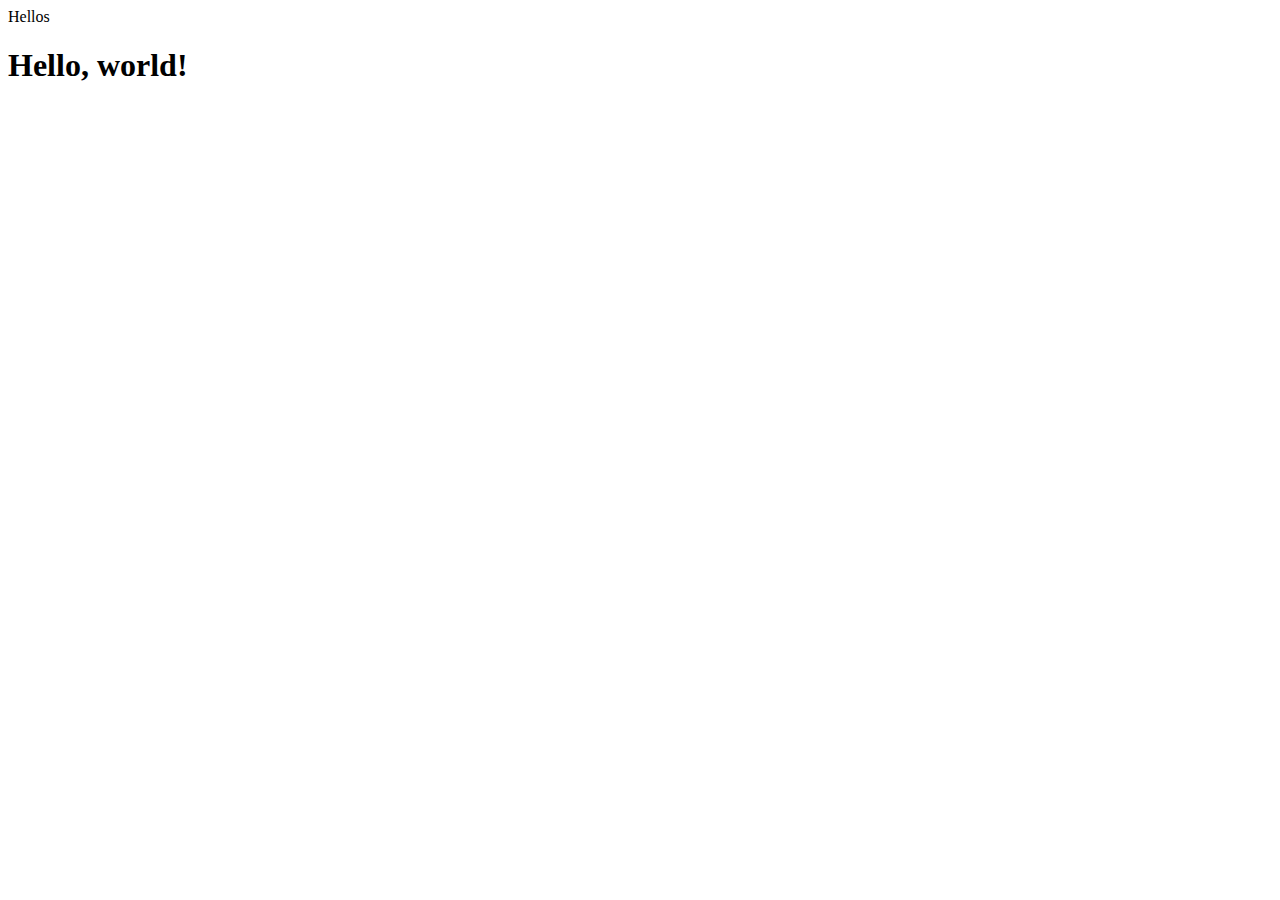
<file: bootstap_intro/index.html>
<!doctype html>
<html lang="en">
<head>
<title>Hello, world!</title>
<!-- Required meta tags -->
<meta charset="utf-8">
<meta name="viewport" content="width=device-width, initial-scale=1, shrink-to-fit=no">

<!-- Bootstrap CSS -->
<link rel="stylesheet" href="https://maxcdn.bootstrapcdn.com/bootstrap/4.0.0-beta.2/css/bootstrap.min.css" integrity="sha384-PsH8R72JQ3SOdhVi3uxftmaW6Vc51MKb0q5P2rRUpPvrszuE4W1povHYgTpBfshb" crossorigin="anonymous">
</head>

<body>
    <nav class="navbar navbar-expand-lg navbar-light bg-light">
        <a class="navbar-brand" href"#">Hellos</a>
    </nav>
    <div class="container">
        <h1>Hello, world!</h1>

        <!-- Optional JavaScript -->
        <!-- jQuery first, then Popper.js, then Bootstrap JS -->
        <script src="https://code.jquery.com/jquery-3.2.1.slim.min.js" integrity="sha384-KJ3o2DKtIkvYIK3UENzmM7KCkRr/rE9/Qpg6aAZGJwFDMVNA/GpGFF93hXpG5KkN" crossorigin="anonymous"></script>
        <script src="https://cdnjs.cloudflare.com/ajax/libs/popper.js/1.12.3/umd/popper.min.js" integrity="sha384-vFJXuSJphROIrBnz7yo7oB41mKfc8JzQZiCq4NCceLEaO4IHwicKwpJf9c9IpFgh" crossorigin="anonymous"></script>
        <script src="https://maxcdn.bootstrapcdn.com/bootstrap/4.0.0-beta.2/js/bootstrap.min.js" integrity="sha384-alpBpkh1PFOepccYVYDB4do5UnbKysX5WZXm3XxPqe5iKTfUKjNkCk9SaVuEZflJ" crossorigin="anonymous"></script>
    </div>
</body>

</html>
</file>
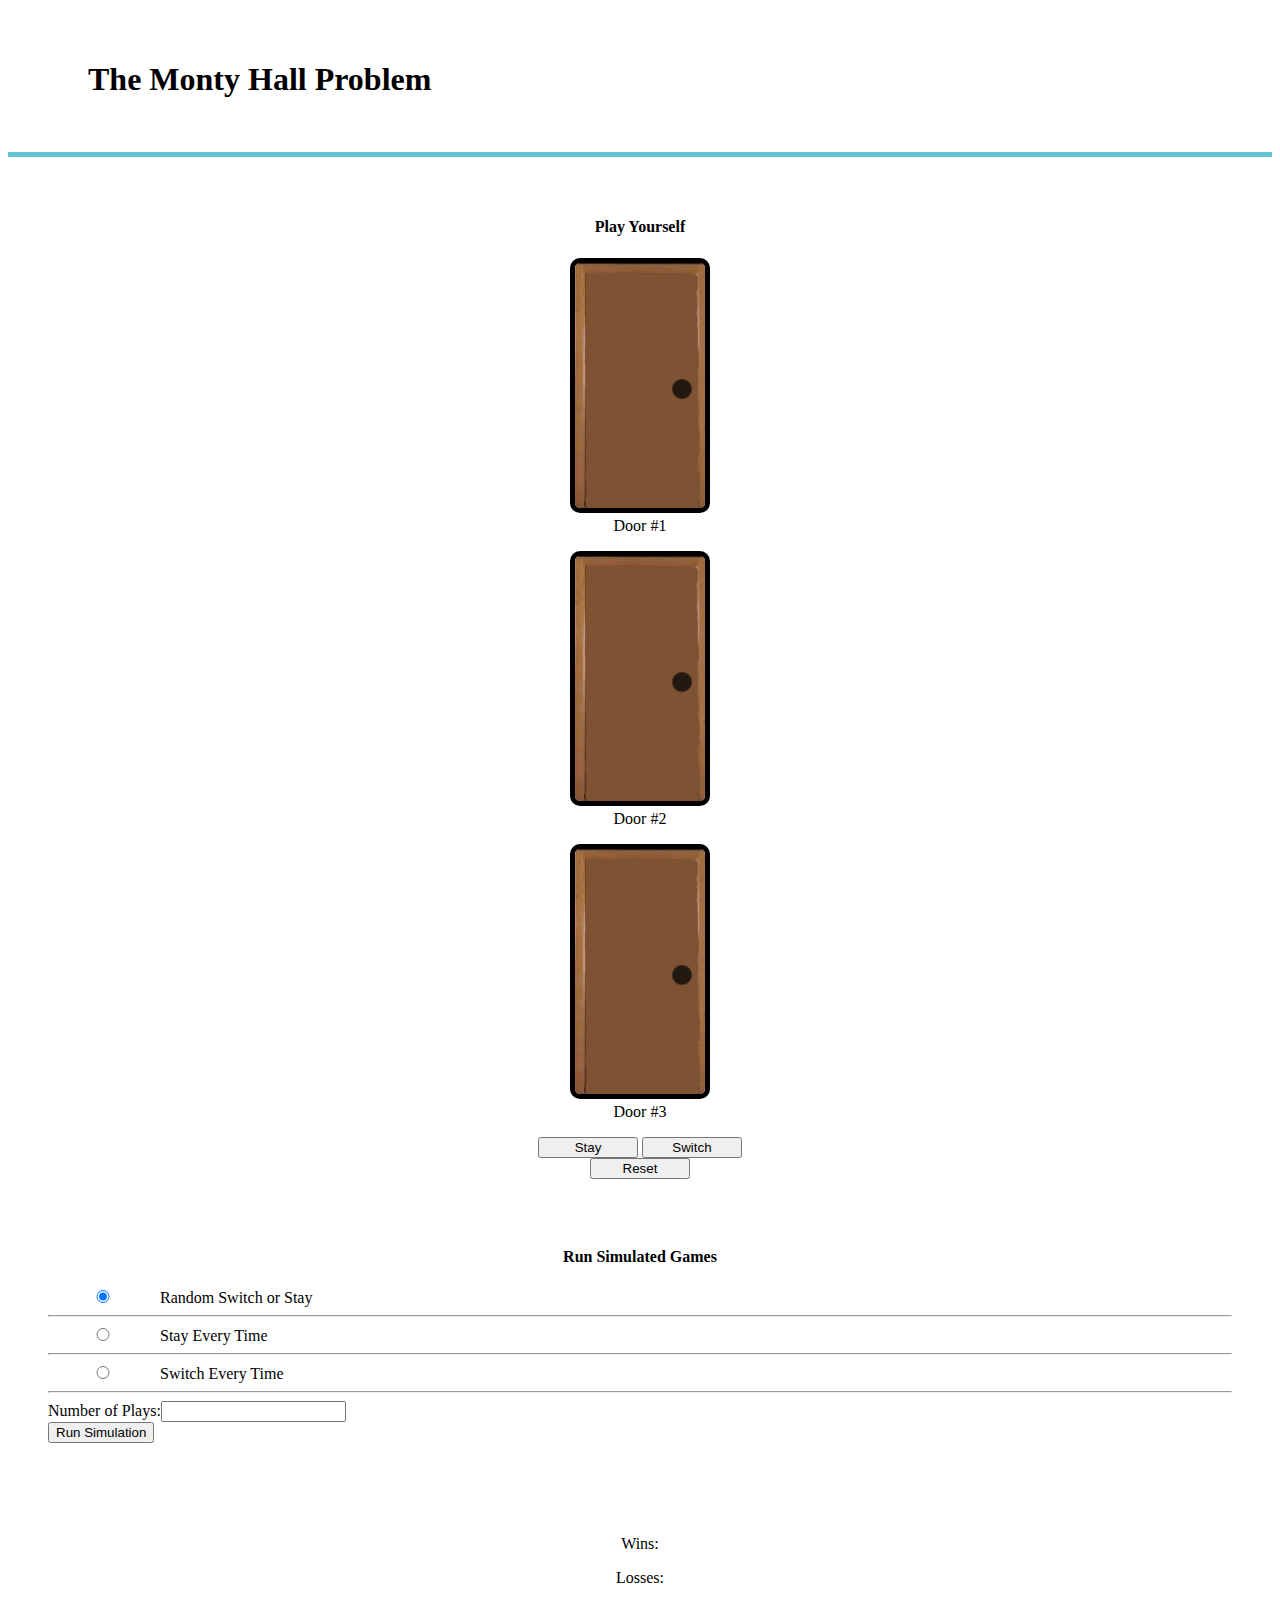
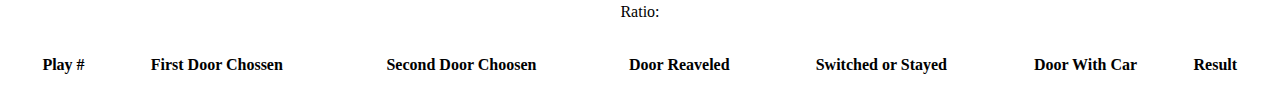
<file: monty_hall/index.html>
<!DOCTYPE html>
<html>

<head>
    <meta charset="utf-8">
    <meta name="viewport" content="width=device-width">
    <title>Monty Hall</title>
    <link rel="stylesheet" href="https://maxcdn.bootstrapcdn.com/bootstrap/4.0.0-beta.2/css/bootstrap.min.css" integrity="sha384-PsH8R72JQ3SOdhVi3uxftmaW6Vc51MKb0q5P2rRUpPvrszuE4W1povHYgTpBfshb" crossorigin="anonymous">
    <link rel="stylesheet" href="style.css">
</head>

<body>
    <header>
        <h1>The Monty Hall Problem</h1>
    </header>

    <section class="container">
        <div class="row">
            <div class="col-lg-6">
                <div class="card">
                    <h4 class="card-title">Play Yourself</h4>
                    <div id="doors" class="container-fluid">
                        <div class="row justify-content-md-center">
                            <figure onclick="chooseDoor(0)" class="col-4">
                                <img src="closed_door.png" id="door1">
                                <figcaption>Door #1</figcaption>
                            </figure>

                            <figure onclick="chooseDoor(1)" class="col-4">
                                <img src="closed_door.png" id="door2">
                                <figcaption>Door #2</figcaption>
                            </figure>

                            <figure onclick="chooseDoor(2)" class="col-4">
                                <img src="closed_door.png" id="door3">
                                <figcaption>Door #3</figcaption>
                            </figure>

                        </div>

                    </div>
                    <article>
                        <input type="button" class="btn btn-primary" value="Stay" id="stay" onclick="change(false)" />
                        <input type="button" class="btn btn-danger" value="Switch" id="switch" onclick="change(true)" /><br>
                        <input type="button" class="btn btn-warning" value="Reset" id="reset" onclick="setUp()" />
                    </article>
                </div>
            </div>
            <div class="col-lg-6">
                <form class="card" id="sim" onsubmit="return false">
                    <h4 class="card-title" id="simHeader">Run Simulated Games</h4>
                    <input type="radio" name="Choice" id="randomChoice" checked> Random Switch or Stay<br>
                    <hr>
                    <input type="radio" name="Choice" id="stayChoice"> Stay Every Time<br>
                    <hr>
                    <input type="radio" name="Choice" id="switchChoice"> Switch Every Time<br>
                    <hr> Number of Plays:<input type="text" id="numberChoice" style="display: inline;"><br>
                    <input type="submit" class="btn btn-info" onclick="runSim()" value="Run Simulation"><br><br>
                </form>
            </div>
        </div>
    </section>
    <br>
    <div class='container'>
        <div class="row">
            <p class="col" id="wins">Wins: </p>
            <p class="col" id="losses">Losses: </p>
            <p class="col" id="ratio">Ratio: </p>
        </div>
    </div>
    <div id="myTable" class="container card">
        <table id="table">
            <tr>
                <th>Play #</th>
                <th>First Door Chossen</th>
                <th>Second Door Choosen</th>
                <th>Door Reaveled</th>
                <th>Switched or Stayed</th>
                <th>Door With Car</th>
                <th>Result</th>
            </tr>
        </table>
    </div>
    <script src="https://code.jquery.com/jquery-3.2.1.slim.min.js" integrity="sha384-KJ3o2DKtIkvYIK3UENzmM7KCkRr/rE9/Qpg6aAZGJwFDMVNA/GpGFF93hXpG5KkN" crossorigin="anonymous"></script>
    <script src="https://cdnjs.cloudflare.com/ajax/libs/popper.js/1.12.3/umd/popper.min.js" integrity="sha384-vFJXuSJphROIrBnz7yo7oB41mKfc8JzQZiCq4NCceLEaO4IHwicKwpJf9c9IpFgh" crossorigin="anonymous"></script>
    <script src="https://maxcdn.bootstrapcdn.com/bootstrap/4.0.0-beta.2/js/bootstrap.min.js" integrity="sha384-alpBpkh1PFOepccYVYDB4do5UnbKysX5WZXm3XxPqe5iKTfUKjNkCk9SaVuEZflJ" crossorigin="anonymous"></script>
    <script src="main.js"></script>
</body>

</html>
</file>
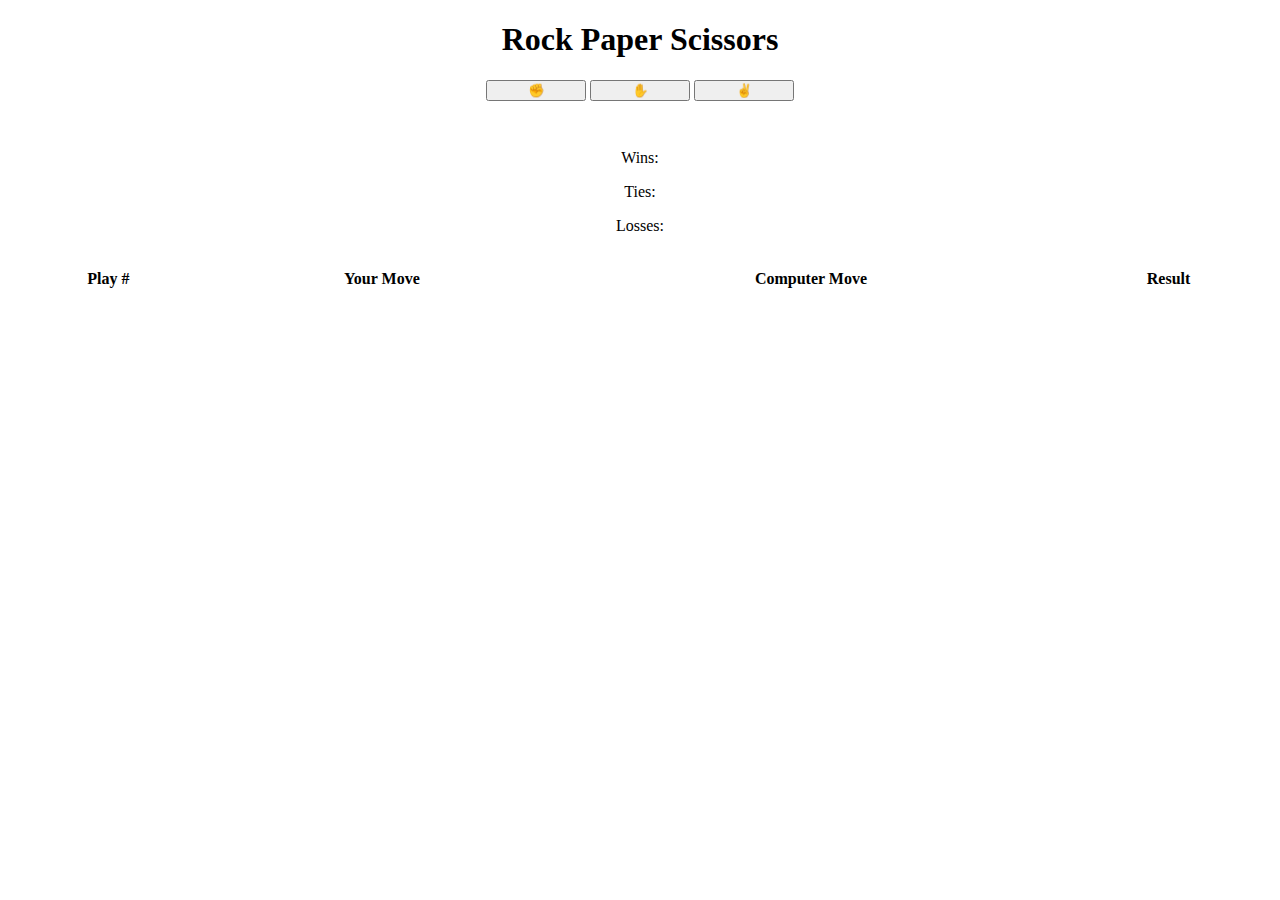
<file: rock_paper_scissors/index.html>
<!DOCTYPE html>
<html>

<head>
    <meta charset="utf-8">
    <meta name="viewport" content="width=device-width">
    <title>Rock Paper Scissors</title>
    <link rel="stylesheet" href="https://maxcdn.bootstrapcdn.com/bootstrap/4.0.0-beta.2/css/bootstrap.min.css" integrity="sha384-PsH8R72JQ3SOdhVi3uxftmaW6Vc51MKb0q5P2rRUpPvrszuE4W1povHYgTpBfshb" crossorigin="anonymous">
    <link rel="stylesheet" href="style.css">
</head>

<body>
    <header>
        <h1>Rock Paper Scissors</h1>
    </header>

    <article>
        <input type="button" class=" btn btn-primary" value="✊" id="1" onclick="play(1)" />
        <input type="button" class="btn btn-warning" value="✋" id="3" onclick="play(3)" />
        <input type="button" class="btn btn-danger" value="✌" id="2" onclick="play(2)" />
    </article>

    <div class='container'>
        <div class="row">
            <p class="col" id="wins">Wins: </p>
            <p class="col" id="ties">Ties: </p>
            <p class="col" id="losses">Losses: </p>
        </div>
    </div>
    <div id="myTable" class="container">
        <table id="table">
            <tr>
                <th>Play #</th>
                <th>Your Move</th>
                <th>Computer Move</th>
                <th>Result</th>
            </tr>
        </table>
    </div>
    <script src="https://code.jquery.com/jquery-3.2.1.slim.min.js" integrity="sha384-KJ3o2DKtIkvYIK3UENzmM7KCkRr/rE9/Qpg6aAZGJwFDMVNA/GpGFF93hXpG5KkN" crossorigin="anonymous"></script>
    <script src="https://cdnjs.cloudflare.com/ajax/libs/popper.js/1.12.3/umd/popper.min.js" integrity="sha384-vFJXuSJphROIrBnz7yo7oB41mKfc8JzQZiCq4NCceLEaO4IHwicKwpJf9c9IpFgh" crossorigin="anonymous"></script>
    <script src="https://maxcdn.bootstrapcdn.com/bootstrap/4.0.0-beta.2/js/bootstrap.min.js" integrity="sha384-alpBpkh1PFOepccYVYDB4do5UnbKysX5WZXm3XxPqe5iKTfUKjNkCk9SaVuEZflJ" crossorigin="anonymous"></script>
    <script src="main.js"></script>
</body>

</html>
</file>
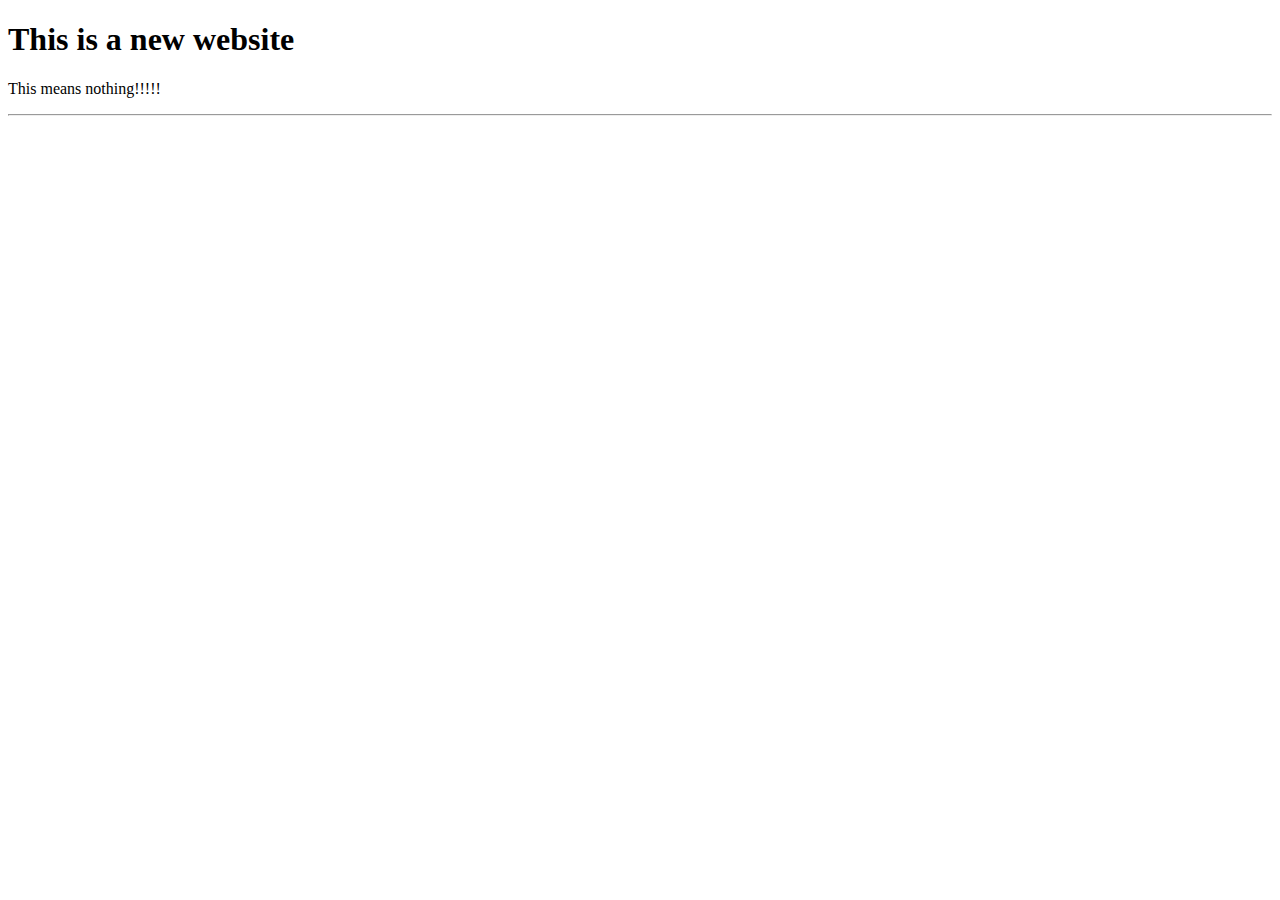
<file: 17-09-08.html>
<!DOCTYPE HTML>
<html>
    <header>
    <title>
        Hello
    </title>
    <h1>This is a new website</h1>
    </header>

    <body>
        <p>This means nothing!!!!!</p>
        <hr>
    </body>

</html>
</file>
<file: monty_hall/style.css>
body {
  text-align: center;
}

#sim {
    text-align: left;
}

input {
  min-width: 100px;
}

#table {
  width: 100%;
}

article {
  margin: 1em;
}

p {
  text-align: center;
}

.card {
    padding:1em !important;
    height: 100%;
}

header {
    min-height: 5rem;
    border-bottom: solid 5px #5DC5D4;
    padding: 2em;
    padding-left: 5em;
    text-align: left;

}
section {
    margin: 1.5em;
}

#simHeader {
     text-align: center;
}
</file>
<file: rock_paper_scissors/style.css>
body {
  text-align: center;
}


input {
  min-width: 100px;
}

table {
  width: 100%;
}

article {
  margin: 1em;
}

p {
  text-align: center;
}
.row {
    padding:1em;
}
</file>
